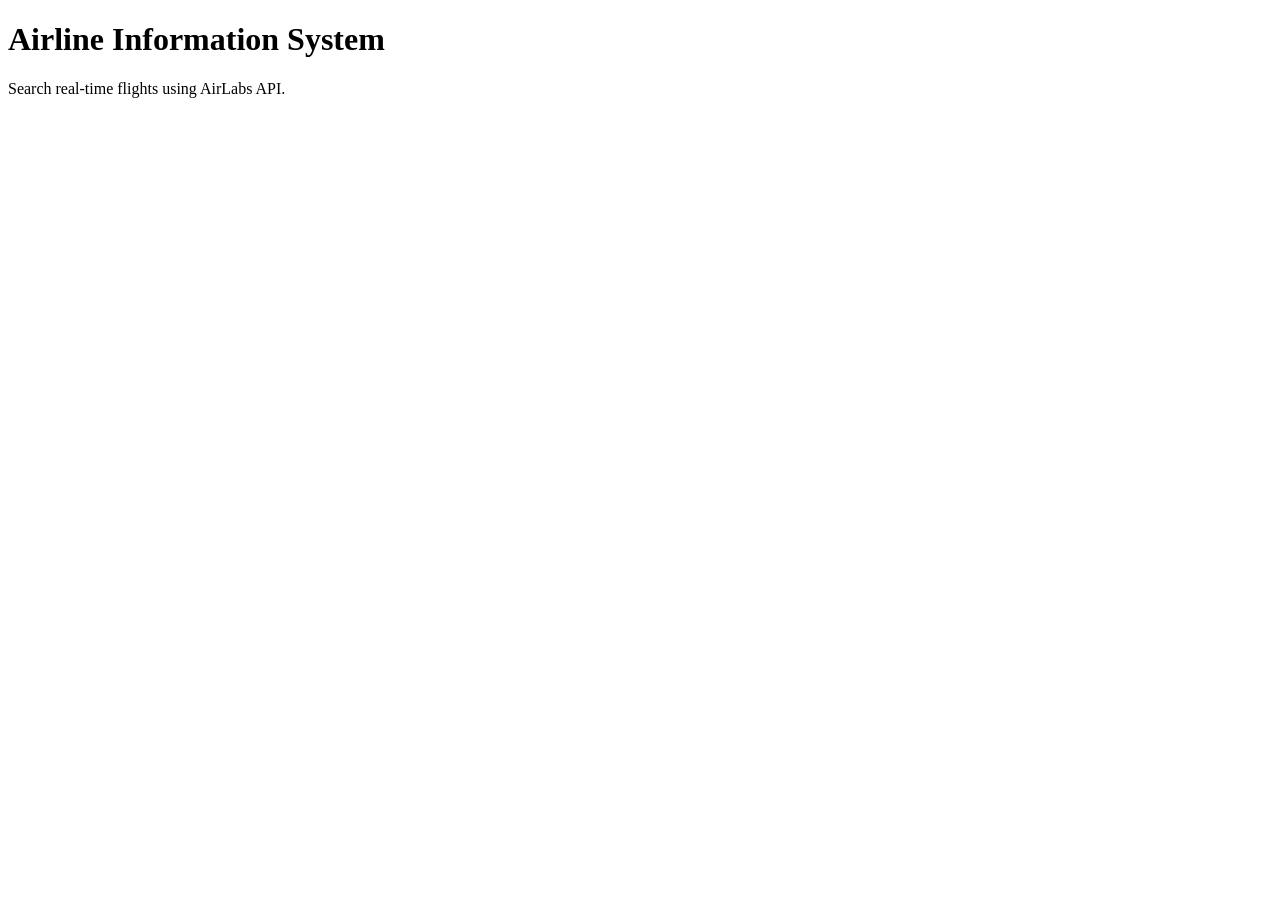
<file: src/main/resources/templates/index.html>
<!DOCTYPE html>
<html xmlns:th="http://www.thymeleaf.org"
      th:replace="~{layout}">

<div th:fragment="content">
    <h1>Airline Information System</h1>
    <p>Search real-time flights using AirLabs API.</p>
</div>

</html>
</file>
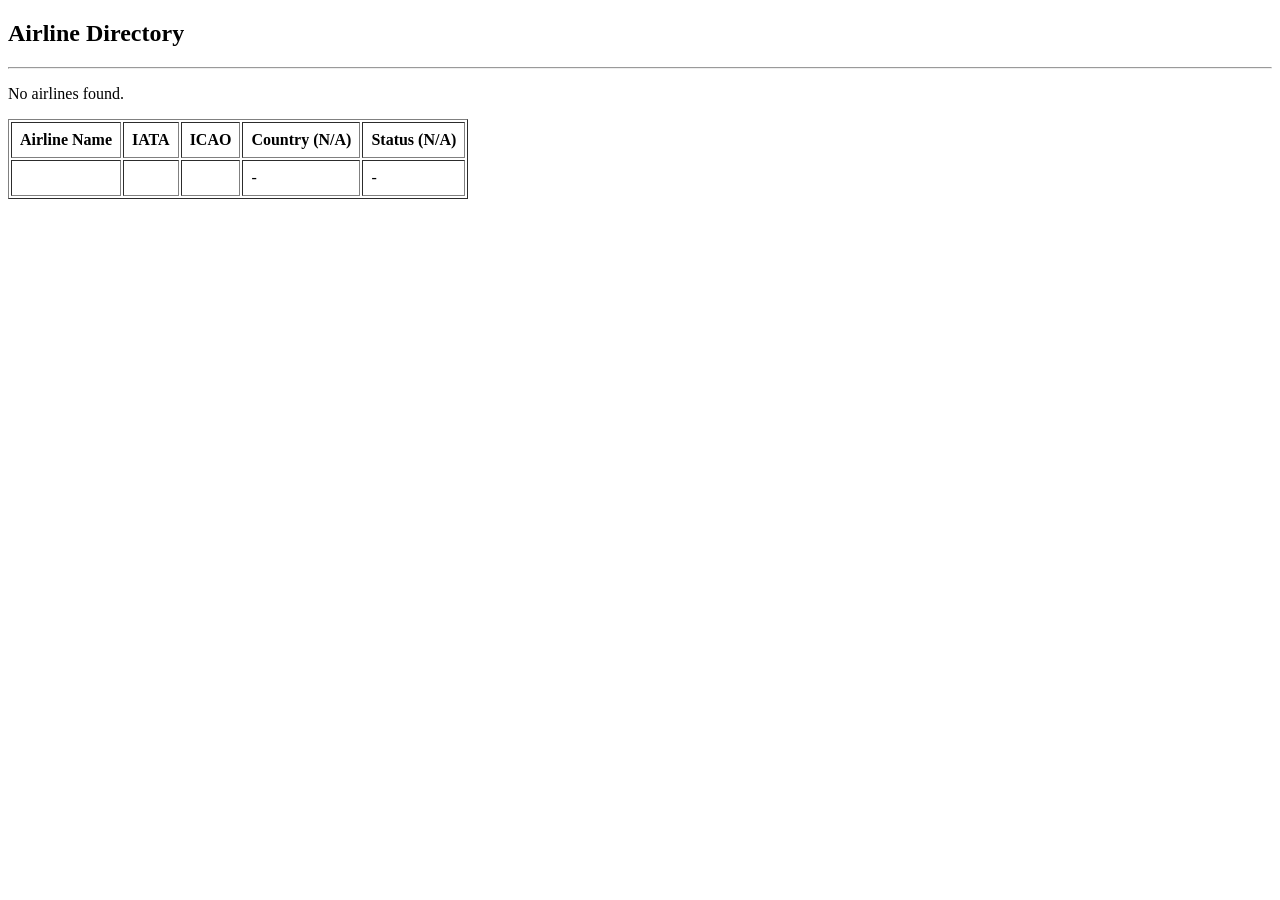
<file: src/main/resources/templates/airlines.html>
<!DOCTYPE html>
<html xmlns:th="http://www.thymeleaf.org"
      th:replace="~{layout}">

	<div th:fragment="content">
	
	    <h2>Airline Directory</h2>
		
		<hr/>
	
	    <!-- ⚠️ NO DATA -->
	    <div th:if="${#lists.isEmpty(airlines)}">
	        <p>No airlines found.</p>
	    </div>
	
	    <!-- ✈️ TABLE -->
	    <table th:if="${!#lists.isEmpty(airlines)}"
	           border="1"
	           cellpadding="8">
	
	        <thead>
	        <tr>
	            <th>Airline Name</th>
	            <th>IATA</th>
	            <th>ICAO</th>
	            <th>Country (N/A)</th>
	            <th>Status (N/A)</th>
	        </tr>
	        </thead>
	
	        <tbody>
	        <tr th:each="a : ${airlines}">
	            <td th:text="${a.name}"></td>
	            <td th:text="${a.iata}"></td>
	            <td th:text="${a.icao}"></td>
	            <td>-</td>
	            <td>-</td>
	        </tr>
	        </tbody>
	
	    </table>
	
	</div>

</html>
</file>
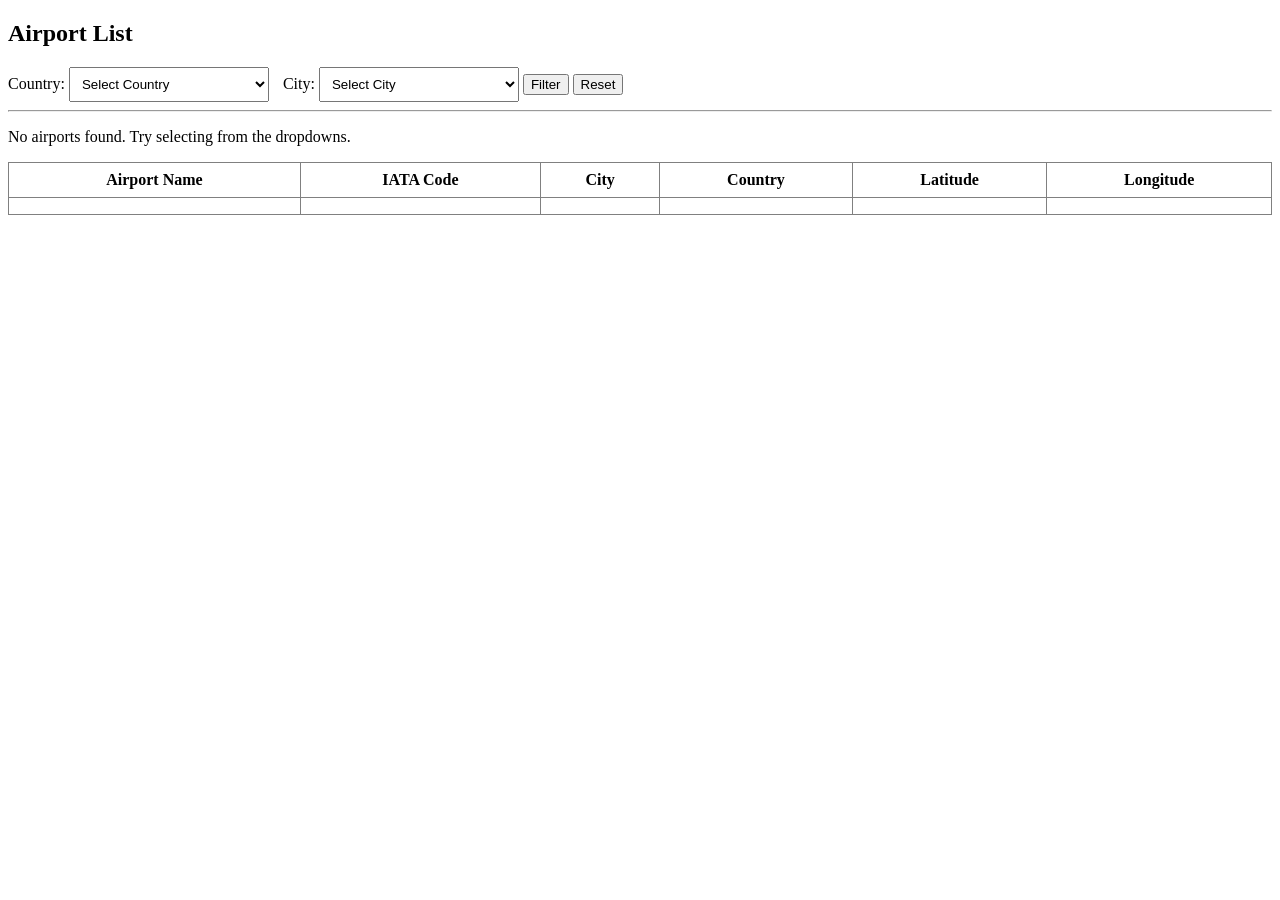
<file: src/main/resources/templates/airports.html>
<!DOCTYPE html>
<html xmlns:th="http://www.thymeleaf.org"
      th:replace="~{layout}">

<div th:fragment="content">

    <h2>Airport List</h2>

    <!-- 🔍 FILTER FORM -->
    <form method="get" action="/airports" id="filterForm">

        <!-- 🌍 COUNTRY -->
        <label>Country:</label>
        <select 
			style="padding: 8px; width: 200px;"
			name="country"
            onchange="document.getElementById('filterForm').submit()">

            <option value="">Select Country</option>

            <option th:each="c : ${countries}"
                    th:value="${c.key}"
                    th:text="${c.value}"
                    th:selected="${c.key == selectedCountry}">
            </option>

        </select>

        <!-- 🏙️ CITY -->
        <label style="margin-left: 10px;">City:</label>
        <select 
			style="padding: 8px; width: 200px;" 
			name="city"
			onchange="document.getElementById('filterForm').submit()"
			>

            <option value="">Select City</option>

            <option th:each="c : ${cities}"
                    th:value="${c.city_code}"
                    th:text="${c.name}"
                    th:selected="${c.city_code == selectedCity}">
            </option>

        </select>

        <button type="submit">Filter</button>

        <a href="/airports">
            <button type="button">Reset</button>
        </a>

    </form>

    <hr/>

    <!-- ⚠️ EMPTY STATE -->
    <div th:if="${#lists.isEmpty(airports)}">
        <p>No airports found. Try selecting from the dropdowns.</p>
    </div>

    <!-- ✈️ TABLE -->
    <table th:if="${!#lists.isEmpty(airports)}"
           border="1"
           cellpadding="8"
           style="width:100%; border-collapse: collapse;">

        <thead>
        <tr>
            <th>Airport Name</th>
            <th>IATA Code</th>
            <th>City</th>
            <th>Country</th>
            <th>Latitude</th>
            <th>Longitude</th>
        </tr>
        </thead>

        <tbody>
        <tr th:each="a : ${airports}">
            <td th:text="${a.name}"></td>
            <td th:text="${a.iata}"></td>
            <td th:text="${selectedCityObj?.name} ?: '-'"></td>
            <td th:text="${a.countryCode}"></td>
            <td th:text="${a.lat}"></td>
            <td th:text="${a.lng}"></td>
        </tr>
        </tbody>

    </table>

</div>
</html>
</file>
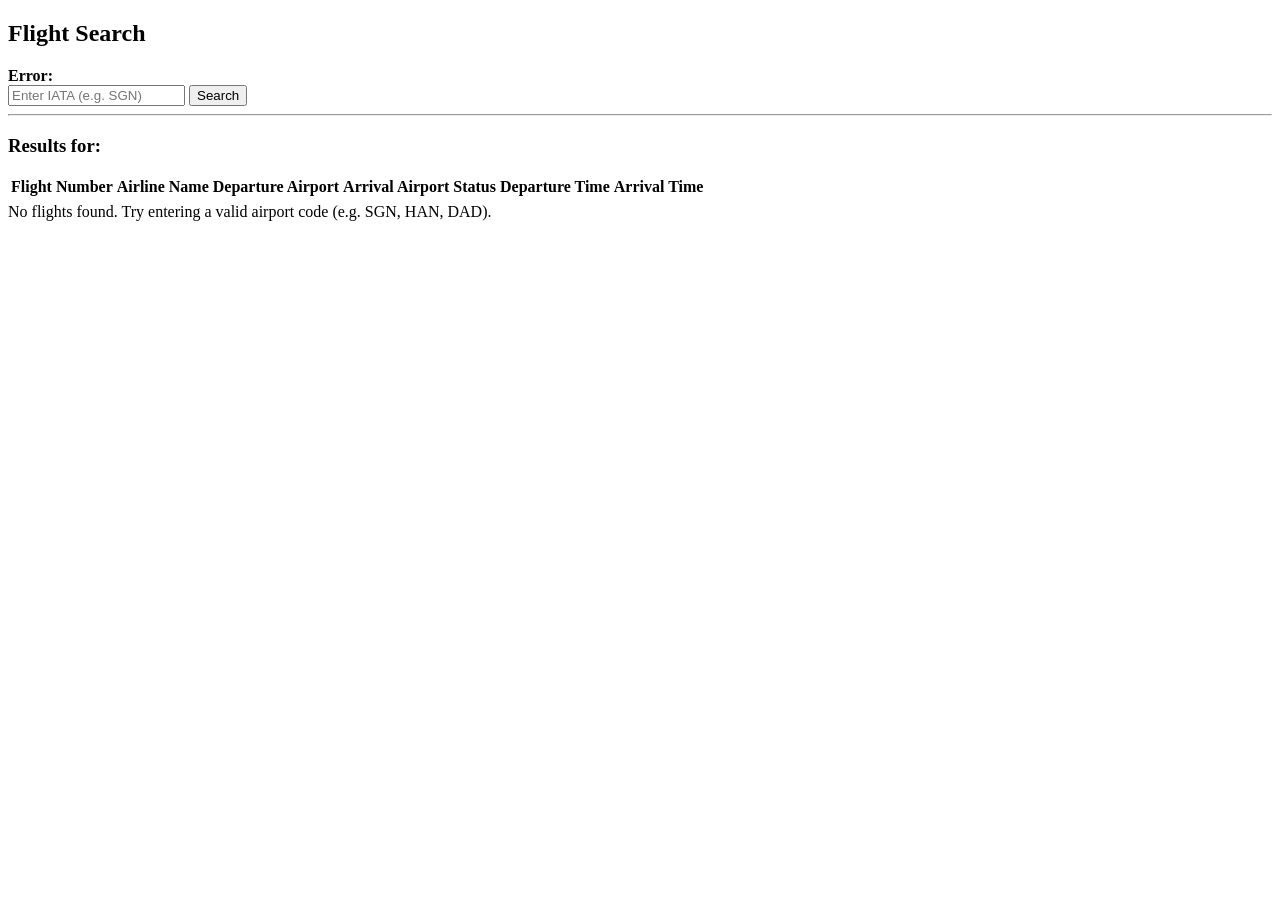
<file: src/main/resources/templates/flights.html>
<!DOCTYPE html>
<html xmlns:th="http://www.thymeleaf.org"
      th:replace="~{layout}">

<div th:fragment="content">
	
	<h2>Flight Search</h2>
			
	<!-- ERROR MESSAGE -->
	<div th:if="${error != null}" class="error">
	    <b>Error:</b> <span th:text="${error}"></span>
	</div>
	
	<!-- SEARCH FORM -->
	<form action="/flights" method="get">
	    <input type="text"
	           name="depIata"
	           placeholder="Enter IATA (e.g. SGN)"
	           th:value="${depIata}"
	           required />
	
	    <button type="submit">Search</button>
	</form>
	
	<hr/>
	
	<!-- RESULTS -->
	<div th:if="${flights != null and !#lists.isEmpty(flights)}">
	
	    <h3>
	        Results for:
	        <span th:text="${depIata}"></span>
	    </h3>
	
	    <table>
	        <thead>
	        <tr>
	            <th>Flight Number</th>
	            <th>Airline Name</th>
	            <th>Departure Airport</th>
	            <th>Arrival Airport</th>
	            <th>Status</th>
	            <th>Departure Time</th>
	            <th>Arrival Time</th>
	        </tr>
	        </thead>
	
	        <tbody>
	        <tr th:each="f : ${flights}">
	            <td th:text="${f.flightNumber}"></td>
	
	            <!-- Airline -->
	            <td th:text="${f.airlineName}"></td>
	
	            <!-- Airports -->
	            <td th:text="${f.depAirportName}"></td>
	            <td th:text="${f.arrAirportName}"></td>
	
	            <!-- Status -->
	            <td th:text="${f.status}"></td>
	
	            <!-- Times -->
	            <td th:text="${f.departureTime}"></td>
	            <td th:text="${f.arrivalTime}"></td>
	        </tr>
	        </tbody>
	    </table>
	
	</div>
	
	<!-- NO RESULTS -->
	<div th:if="${flights == null or #lists.isEmpty(flights)}" class="no-data">
	    No flights found. Try entering a valid airport code (e.g. SGN, HAN, DAD).
	</div>
</div>
</html>
</file>
